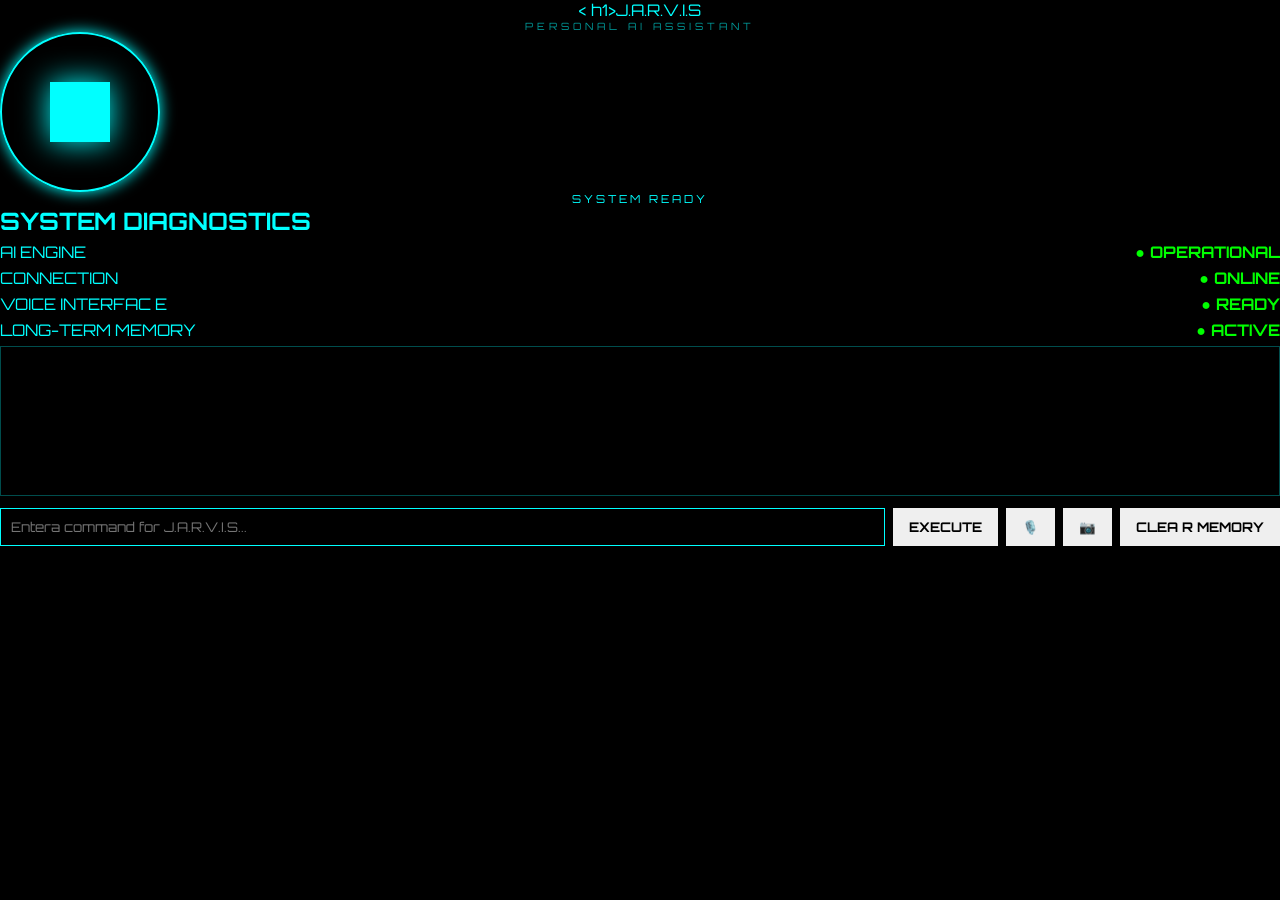
<file: frontend/index.html>
<!DOCTYPE html> <html> <head> <meta charset="UTF-8"> <meta name="viewport" content="width=device-width,
initial-scale=1"> <title>J.A.R.V.I.S</title> <link rel="stylesheet" href="style.css"> </head> <body> <header><
h1>J.A.R.V.I.S</h1><p>PERSONAL AI ASSISTANT</p></header> <div class="core"> <div class="ring r1"></div> <div c
lass="ring r2"></div> <div class="center"></div> </div> <p class="core-text">SYSTEM READY</p> <div class="stat
us"> <h2>SYSTEM DIAGNOSTICS</h2> <div class="row"><span>AI ENGINE</span><b class="on">● OPERATIONAL</b></div>
<div class="row"><span>CONNECTION</span><b class="on">● ONLINE</b></div> <div class="row"><span>VOICE INTERFAC
E</span><b class="on">● READY</b></div> <div class="row"><span>LONG-TERM MEMORY</span><b class="on">● ACTIVE</
b></div> </div> <div class="chat" id="chat"></div> <div class="input-area"> <input id="msg" placeholder="Enter
a command for J.A.R.V.I.S..."> <button id="send">EXECUTE</button> <button id="mic-btn" aria-label="Activate vo
ice input">🎙️</button> <button id="cam-btn" aria-label="Analyze image">📷</button> <button id="clear-btn">CLEA
R MEMORY</button> <input id="img-input" type="file" accept="image/*" style="display:none"> </div> <script src
="script.js"></script> </body> </html>
</file>
<file: frontend/style.css>
@import url('https://fonts.googleapis.com/css2?family=Orbitron:wght@400;700&display=swap'); *{margin:0;
padding:0;box-sizing:border-box;font-family:'Orbitron',sans-serif} body{background:#000;color:#0ff;padding:20p
x;overflow-x:hidden} header{text-align:center} header h1{letter-spacing:6px;text-shadow:0 0 12px #0ff} header
p{font-size:10px;letter-spacing:4px;opacity:.6} .core{position:relative;width:160px;height:160px;margin:25px a
uto} .ring{position:absolute;border:2px solid #0ff;border-radius:50%;box-shadow:0 0 15px #0ff} .r1{inset:0;bor
der-top-color:transparent;animation:spin 3s linear infinite} .r2{inset:20px;border-bottom-color:transparent;an
imation:spin 2s linear infinite reverse} .center{position:absolute;inset:50px;background:#0ff;border-radius:5
0%;box-shadow:0 0 30px #0ff;animation:pulse 1.5s infinite} @keyframes spin{to{transform:rotate(360deg)}} @keyf
rames pulse{50%{opacity:.4}} .core-text{text-align:center;font-size:11px;letter-spacing:3px} .status{border:1p
x solid rgba(0,255,255,.3);background:rgba(0,255,255,.05);padding:12px;margin:20px 0} .status h2{font-size:12p
x;letter-spacing:2px;margin-bottom:8px} .row{display:flex;justify-content:space-between;gap:8px;font-size:11p
x;margin:6px 0} .on{color:#0f0}.off{color:#f00} .chat{border:1px solid rgba(0,255,255,.3);height:150px;overflo
w-y:auto;padding:10px;font-size:12px} .msg{margin:6px 0;padding:6px;border-left:2px solid #0ff;background:rgba
(0,255,255,.08)} .msg.user{border-left-color:#fff} .input-area{display:flex;flex-wrap:wrap;gap:8px;margin-top:
12px} input{flex:1 1 220px;min-width:0;background:#000;border:1px solid #0ff;color:#0ff;padding:10px} button{b
ackground:#0ff;color:#000;border:none;padding:10px 16px;font-weight:bold;white-space:nowrap} @media(max-width:
600px){body{padding:12px}.input-area input{flex:1 1 100%;width:100%}.input-area button{flex:1 1 auto;padding:1
0px 9px;font-size:10px}.row{font-size:10px}}
</file>
